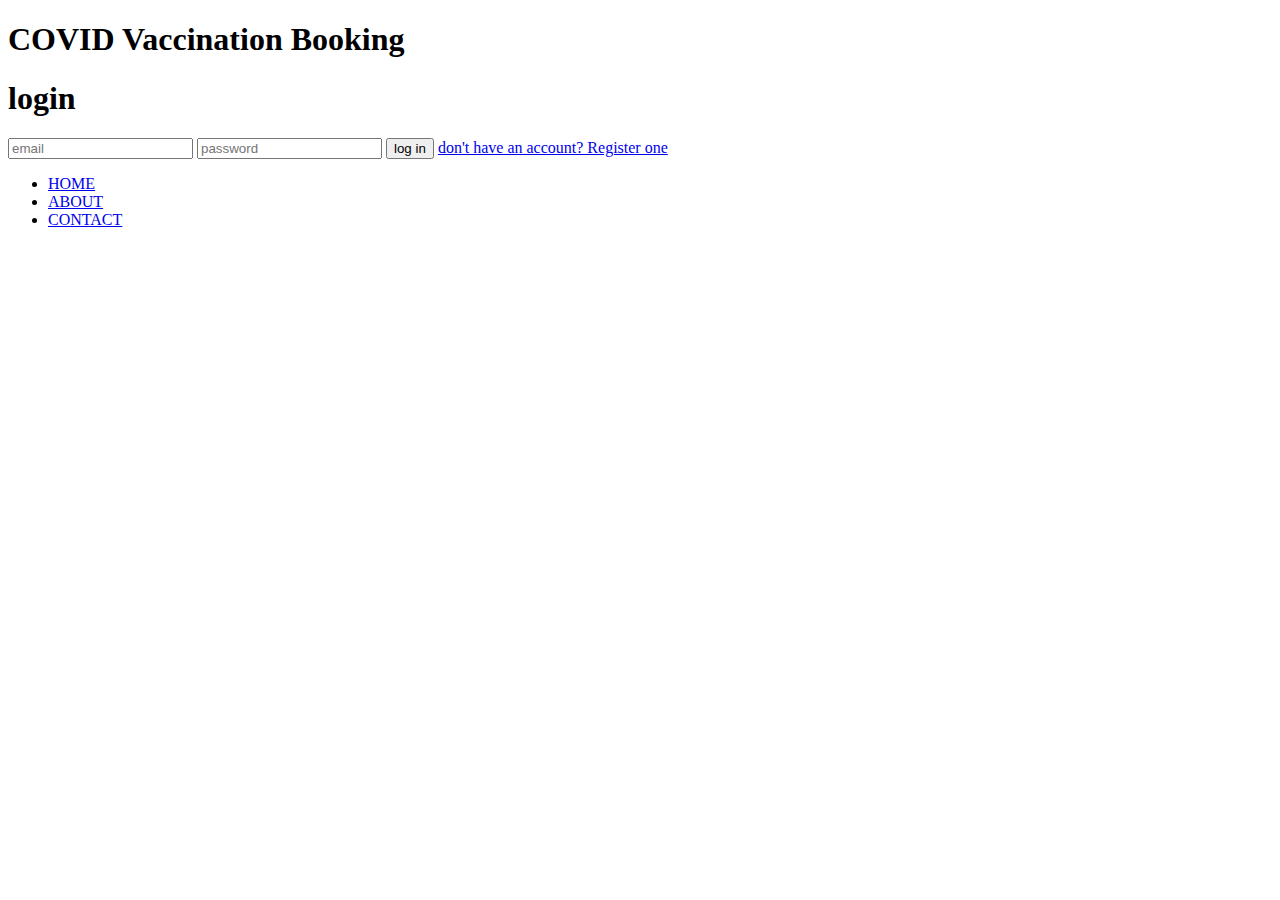
<file: index.html>
<!-- index.html -->

<!DOCTYPE html>
<html>
<head>
  <meta charset="UTF-8">
  <title>COVID Vaccination Booking</title>
  <link rel="stylesheet" type="text/css" href="C:\covid\home.css">
</head>
<body>
    <div class="alert-box">
        <p class="alert"></p>
    </div>
    <div class="form">
        <h1>COVID Vaccination Booking</h1>
        <h1 class="heading">login</h1>
        <input type="email" placeholder="email" autocomplete="off" class="email" required>
        <input type="password" placeholder="password" autocomplete="off" class="password" required>
        <button class="submit-btn">log in</button>
        <a href="/register" class="link">don't have an account? Register one</a>
    </div>
        <ul>
            <li><a href="#">HOME</a></li>
            <li><a href="#">ABOUT</a></li>
            <li><a href="#">CONTACT</a></li>
        </ul>
    </div>
  <div id="message"></div>

  <script src="C:\covid\form.js"></script>
</body>
</html>
</file>
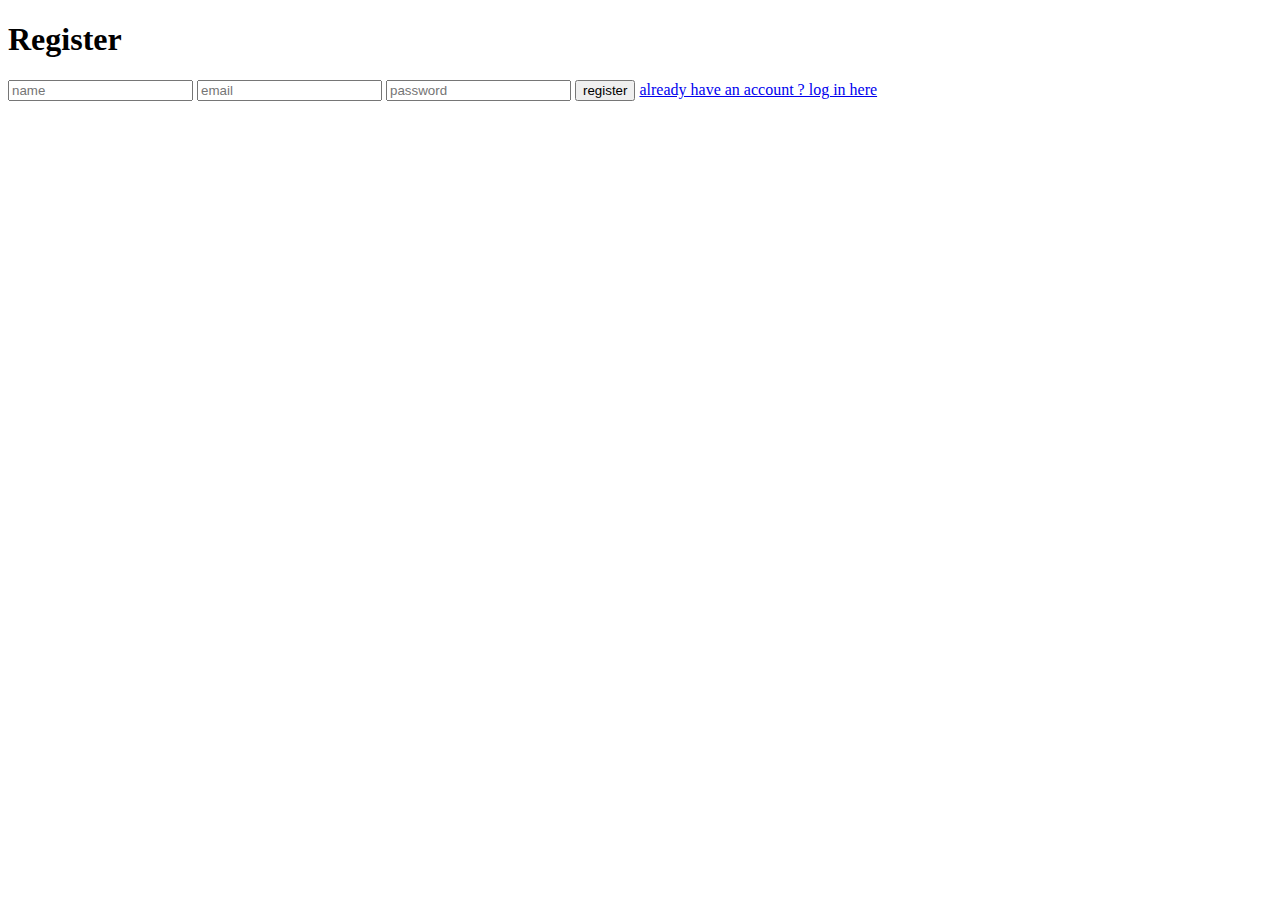
<file: register.html>
<!DOCTYPE html>
<html lang="en">
<head>
    <meta charset="UTF-8">
    <meta name="viewport" content="width=device-width, initial-scale=1.0">
    <title>Register Page</title>

    <link rel="stylesheet" href="C:\covid\form.css">

</head>
<body>

    <div class="alert-box">
        <p class="alert"></p>
    </div>

    <div class="form">
        <h1 class="heading">Register</h1>
        <input type="text" placeholder="name" autocomplete="off" class="name" required>
        <input type="email" placeholder="email" autocomplete="off" class="email" required>
        <input type="password" placeholder="password" autocomplete="off" class="password" required>
        <button class="submit-btn">register</button>
        <a href="/login" class="link">already have an account ? log in here</a>
    </div>

    <script src="C:\covid\form.js"></script>

</body>
</html>
</file>
